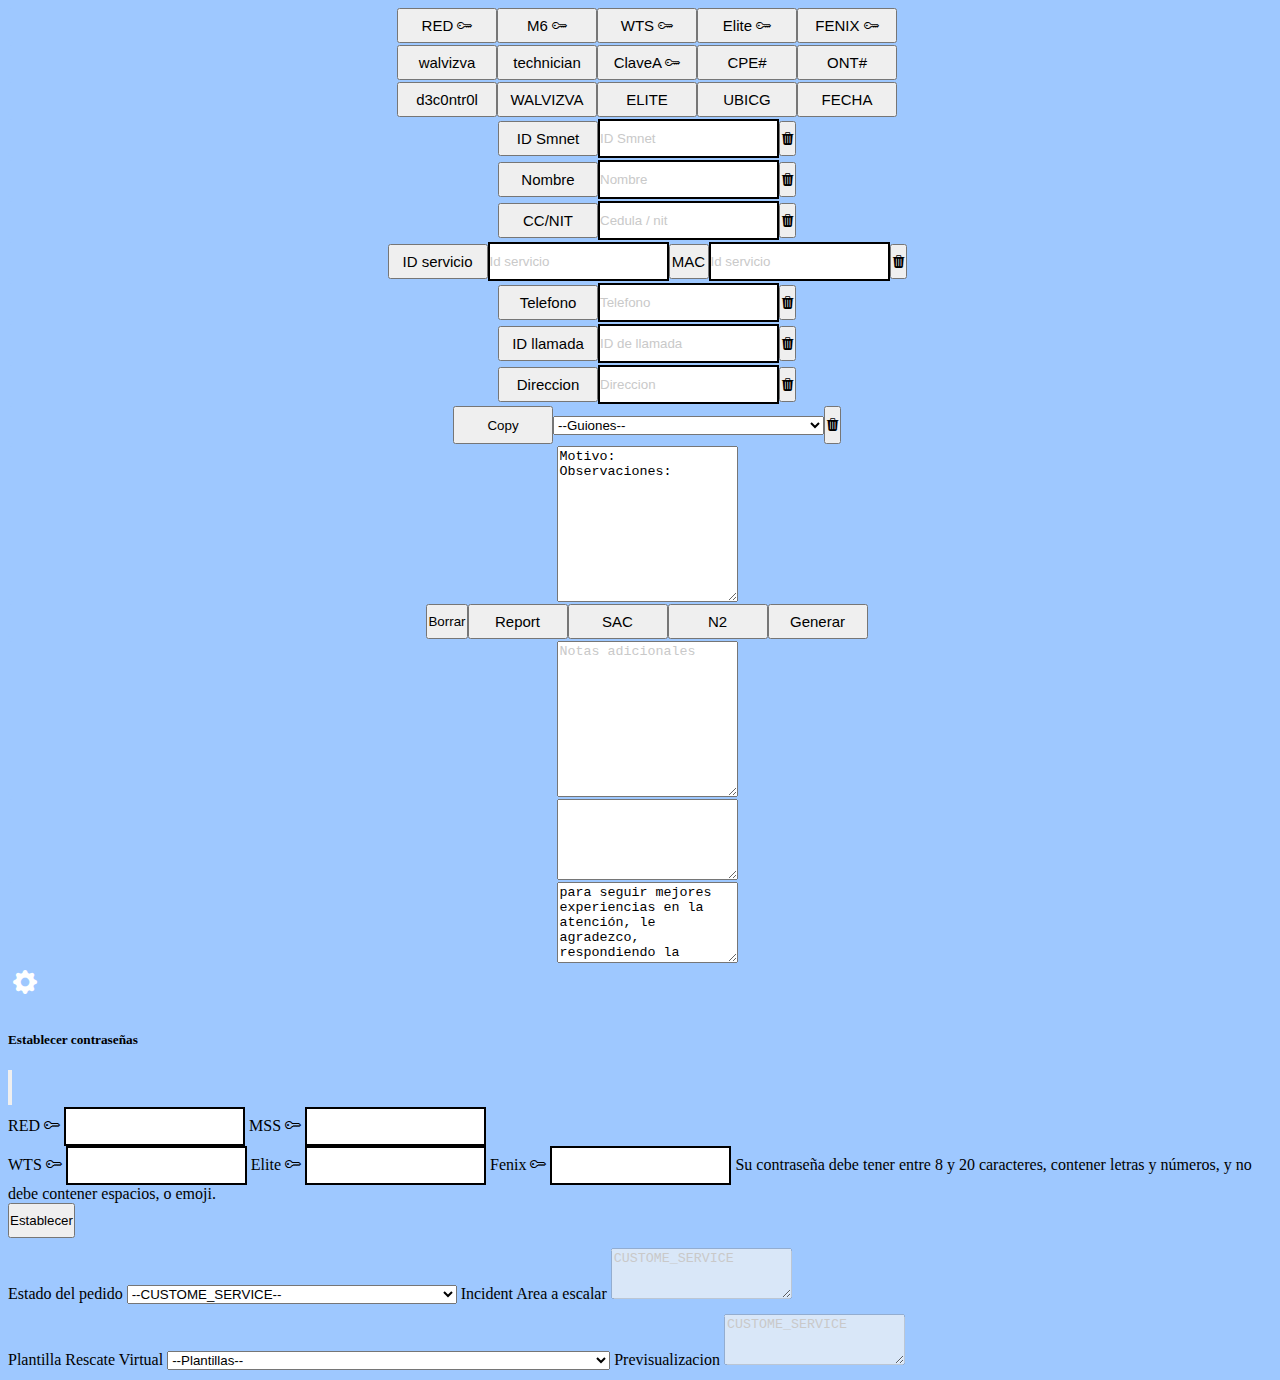
<file: index.html>
<!DOCTYPE html>
<html lang="es">

<head>
    <meta charset="UTF-8">
    <meta http-equiv="X-UA-Compatible" content="IE=edge">
    <meta name="viewport" content="width=device-width, initial-scale=1.0">
    <link rel="icon" href="" type="imagen//x-icon">
    <title>LLamadas NUAC</title>
    <link rel="stylesheet" href="estilos.css">
    <link rel="stylesheet" href="https://cdn.jsdelivr.net/npm/bootstrap-icons@1.10.5/font/bootstrap-icons.css">
    <link href="https://cdn.jsdelivr.net/npm/bootstrap@5.3.0-alpha3/dist/css/bootstrap.min.css" rel="stylesheet" integrity="sha384-KK94CHFLLe+nY2dmCWGMq91rCGa5gtU4mk92HdvYe+M/SXH301p5ILy+dN9+nJOZ" crossorigin="anonymous">
</head>

<body style="background-color:#9ec8ff;">


            <div class="btn-group container1" role="group" aria-label="Basic example">
                <button type="button " class="btn btn-primary btn01" id="btRed" value="RED">RED <i class="bi bi-key"></i></button>
                <button type="button " class="btn btn-primary btn01" id="btMss" value="M6">M6 <i class="bi bi-key"></i></button>
                <button type="button " class="btn btn-primary btn01" id="btWts" value="WTS">WTS <i class="bi bi-key"></i></button>
                <button type="button " class="btn btn-primary btn01" id="btElite" value="ELITE">Elite <i class="bi bi-key"></i></button>
                <button type="button " class="btn btn-primary btn01" id="btFenix" value="FENIX">FENIX <i class="bi bi-key"></i></button>
             </div>

   
            <div class="btn-group container1" role="group" aria-label="Basic example">
                <button type="button" class="btn btn-primary btn01" onclick="captura('walvizva');">walvizva</button>
                <button type="button" class="btn btn-primary btn01" onclick="captura('technician');">technician</button>
                <button type="button " class="btn btn-primary btn01" id="btClaveArris" value="claveArris">ClaveA <i class="bi bi-key"></i></button>
                <button type="button" class="btn btn-primary btn01" id="btnMac" >CPE#</button>
                <button type="button" class="btn btn-primary btn01" id="btnCpe">ONT#</button>
              </div>
            <div class="btn-group container1" role="group" aria-label="Basic example">
                <button type="button" class="btn btn-primary btn01" onclick="captura('d3c0ntr0l');">d3c0ntr0l</button>
                <button type="button" class="btn btn-primary btn01" onclick="captura('WALVIZVA');">WALVIZVA</button>
                <button type="button" class="btn btn-primary btn01" onclick="captura('ELITE');">ELITE</button>
                <button type="button" class="btn btn-primary btn01" onclick="captura('ubi');">UBICG</button>
                <button type="button" class="btn btn-primary btn01" onclick="fecha();">FECHA</button>
            </div>
            <div class="input-group container-input container1">
                <button class="btn btn-primary btn01" type="button" onclick="copyToClipBoard('Entra','btEntra','Entra')" id="btEntra">ID Smnet</button>
                <input type="text" class="form-control" placeholder="ID Smnet" aria-label="Recipient's username with two button addons" id="Entra" onkeyup="mayus(this);">
                <button class="btn btn-danger" type="button" onclick="deliteTextbox('Entra')"><i class="bi bi-trash3-fill"></i></button>
                
            </div>
    
        <div class="input-group container-input container1">
            <button class="btn btn-primary btn01" type="button" onclick="copyToClipBoard('Caso','btCaso','Caso')" id="btCaso">Nombre</button>
            <input type="text" class="form-control" placeholder="Nombre" aria-label="Recipient's username with two button addons" id="Caso">
            <button class="btn btn-danger" type="button" onclick="deliteTextbox('Caso')"><i class="bi bi-trash3-fill"></i></button>
            
        </div>
        <div class="input-group container-input container1 ">
            <button class="btn btn-primary btn01" type="button" onclick="copyToClipBoard('CC','btCC','CC')" id="btCC">CC/NIT</button>
            <input type="text" class="form-control" placeholder="Cedula / nit  " aria-label="Recipient's username with two button addons" id="CC">
            <button class="btn btn-danger" type="button" onclick="deliteTextbox('CC')"><i class="bi bi-trash3-fill"></i></button>
            
        </div>
        <div class="input-group container-input container1">
            <button class="btn btn-primary btn01" type="button" onclick="copyToClipBoard('Legado','btIDServicio','ID servicio')" id="btIDServicio">ID servicio</button>
            <input type="text" class="form-control" placeholder="Id servicio " aria-label="Recipient's username with two button addons" id="Legado" onkeyup="mayus(this);">
            <button class="btn btn-primary btn01" type="button" onclick="copyToClipBoard('Legado2','btIDServicio','ID servicio')" id="btIDServicio2" style="width: 40px; padding: 0px;">MAC</button>
            <input type="text" class="form-control" placeholder="Id servicio " aria-label="Recipient's username with two button addons" id="Legado2" onkeyup="mayus(this);">
            <button class="btn btn-danger" type="button" onclick="deliteTextbox('Legado','Legado2')" ><i class="bi bi-trash3-fill" ></i></button>
            
        </div>

        <div class="input-group container-input container1">
            <button class="btn btn-primary btn01" type="button" onclick="copyToClipBoard('Sale','btSale','Sale')" id="btSale">Telefono</button>
            <input type="text" class="form-control" placeholder="Telefono" aria-label="Recipient's username with two button addons" id="Sale" onkeyup="mayus(this);">
            <button class="btn btn-danger" type="button" onclick="deliteTextbox('Sale')"><i class="bi bi-trash3-fill"></i></button>
         
        </div>


        <div class="input-group container-input container1">
            <button class="btn btn-primary btn01" type="button" onclick="copyToClipBoard('IdLlamada','btLlamada','ID llamada')" id="btLlamada">ID llamada</button>
            <input type="text" class="form-control" placeholder="ID de llamada " aria-label="Recipient's username with two button addons" id="IdLlamada">
            <button class="btn btn-danger" type="button" onclick="deliteTextbox('IdLlamada')"><i class="bi bi-trash3-fill"></i></button>
            
        </div>
        
        <div class="input-group container-input container1">
            <button class="btn btn-primary btn01" type="button" onclick="copyToClipBoard('Gis','btGis','Gis')" id="btGis">Direccion</button>
            <input type="text" class="form-control" placeholder="Direccion " aria-label="Recipient's username with two button addons" id="Gis">
            <button class="btn btn-danger" type="button" onclick="deliteTextbox('Gis')"><i class="bi bi-trash3-fill"></i></button>
            
        </div>
        
        
        
        <div class="input-group container-input container1">
            <button type="button " class="btn btn-success" onclick="copyToClipBoard('observaciones','btGuion','Guion')" id="btGuion">Copy</button>
            <select class="form-select" aria-label="Default select example" onchange="selecion()" id="guiones">
                <option value="a">--Guiones--</option>

                <optgroup label="Internet">
                    
                    <option value=0>No Navega </option>
                    <option value="1">Intermitencia</option>
                    <option value="7">Cambio de contraseña Wifi</option>
                </optgroup>

                <optgroup label="Television">
                    <option value="3">Tv  sin señal</option>
                    <option value="4">Imagen pixelada</option>
                    <option value="6">Faltan canales de tv </option>
                </optgroup>
                
                <optgroup label="Telefonia">
                    <option value="5">No funciona la telefonia</option>
                </optgroup>

                <optgroup label="Sac">
                    <option value="2">Servicio suspendido</option> 
                    <option value="8">Informacion de factura</option>
                    <option value="9">Solicitud de retiro</option>
                    <option value="12">Solicitud de rebajar valor factura </option>
                    <option value="13">Reconexion en proceso</option>
                </optgroup>

                <optgroup label="Otros">
                    <option value="10">Reagendar Visita</option>
                    <option value="11">Informacion de la Agenda</option>
                    <option value="14">Se deja en Agendamiento</option>
                </optgroup>    
                
                
                
                
                
                
                
                <option value="b">--------------</option>
                <option value="26">Equipo ya esta en OSS</option>
                
                
                
                <option value="15">Equipo con diferente SN</option>
                <option value="16">Suspendido por falta de pago</option>
                <option value="17">Litte en nov android trio</option>
                <option value="18">Equipo a retirar no esta en oss</option>
                <option value="19">Direrente promocion asociada</option>
                <option value="20">Sin ID llamada</option>
                <option value="21">TO-BA/Pymes asociar infraestructura</option>
                <option value="22">Cargar canales de tv </option>
                <option value="23">Cantidad a retirar no coincide</option>
                <option value="24">Solicitud de reconexion</option>
                <option value="25">Equipo en OSS con pedidos en tramite</option>
                <option value="27">Cantidad a ingresar mayor a la contratada</option>
              </select>
              <button class="btn btn-danger" type="button" onclick="deliteTextbox('Entra')" id="btnDeleteGuiones"><i class="bi bi-trash3-fill"></i></button>
        </div>
    
    
        <div class="container1">
            <textarea class="form-control" id="observaciones" name="observaciones" rows="10">
Motivo: 
Observaciones: </textarea>
        </div>
    

          
            <div class="btn-group container1" role="group" aria-label="Basic example">
                <button type="button " class="btn btn-danger" onclick="borrarTodo();" id="btBorrarTodo">Borrar </button>
                <button type="button " class="btn btn-primary btn01" onclick="capturarReporte();" id="btReportes">Report</button>
                <button type="button " class="btn btn-primary btn01" onclick="capturarTodoSac()" id="btSac">SAC</button>
                <button type="button " class="btn btn-primary btn01" onclick="capturarTodoM6()" id="btMssP">N2</button>
                <button type="button " class="btn btn-primary btn01" onclick="capturarTodo();" id="btGenerar">Generar</button>
                
            </div>   

    
    
        <div class="container1">
            <textarea class="form-control" id="nota" rows="10" name="nota" placeholder="Notas adicionales"></textarea>
        </div>


   
        <div class="container1">
            <textarea class="form-control" id="plantilla" rows="5" name="plantilla" readonly></textarea>
        </div>

        <div class="container1">
            <textarea class="form-control" id="guionesdes" rows="5" name="guionesdes" readonly>para seguir mejores experiencias en la atención, le agradezco, respondiendo la encuesta que escuchara al finalizar y la que le llegará en mensaje de texto en 30 Min, su opinión es muy importante, feliz día, tarde, noche.

te dejo con una encuesta con el fin de mejorar la experiencia en la atención, y la que llegara via mensaje de texto en 30 minutos, su opinión es muy importante,
</textarea>
        </div>

<!-- Engranaje menu -->
<button class="" type="button" data-bs-toggle="offcanvas" data-bs-target="#offcanvasWithBothOptions"
aria-controls="offcanvasWithBothOptions" id="btnEngranaje"><i class="bi bi-gear-fill" id="engranaje"></i></button>
                


<!-- menu opciones -->
    
    
        <div class="offcanvas offcanvas-start" data-bs-scroll="true" tabindex="-1" id="offcanvasWithBothOptions"
            aria-labelledby="offcanvasWithBothOptionsLabel">
            <div class="offcanvas-header">
                <h5 class="offcanvas-title" id="offcanvasWithBothOptionsLabel">Establecer contraseñas</h5>
                <button type="button" class="btn-close" data-bs-dismiss="offcanvas" aria-label="Close"></button>
            </div>
            <div class="offcanvas-body">
    
                RED <i class="bi bi-key"></i>
                <input type="password" id="passRed" class="form-control" aria-labelledby="passwordHelpBlock">
    
                MSS <i class="bi bi-key"></i>
                <input type="password" id="passMss" class="form-control" aria-labelledby="passwordHelpBlock">
                <div id="passwordHelpBlock" class="form-text">
    
                WTS <i class="bi bi-key"></i>
                <input type="password" id="passWts" class="form-control" aria-labelledby="passwordHelpBlock">

                Elite <i class="bi bi-key"></i>
                <input type="password" id="passElite" class="form-control" aria-labelledby="passwordHelpBlock">

                Fenix <i class="bi bi-key"></i>
                <input type="password" id="passFenix" class="form-control" aria-labelledby="passwordHelpBlock">
    
                    Su contraseña debe tener entre 8 y 20 caracteres, contener letras y números, y no debe contener
                    espacios, o emoji.
                </div>
                <button type="button" class="btn btn-primary" id="btSavePass"
                    data-bs-dismiss="offcanvas">Establecer</button>


                <div class="containarPedido">
                    Estado del pedido
                    <select class="form-select" aria-label="Default select example" onchange="selecionCr()" id="gestionCr">
                        <option value="s">--CUSTOME_SERVICE--</option>
                        <option value="0">Excepción - ActualizarInventarioCompletarBA_TOIP</option>
                        <option value="1">Excepción - ConsultarDatosGestionOrden</option>
                        <option value="2">Pedido con excepción Dom</option>
                      </select>
                      Incident Area a escalar
                      <textarea class="form-control" id="notaCr" rows="3" name="nota" placeholder="CUSTOME_SERVICE" disabled></textarea>
                </div>


                <div class="containarPedido">
                    Plantilla Rescate Virtual
                    <select class="form-select" aria-label="Default select example" onchange="selecionPlantilla()" id="PlatillasRescate">
                        <option value="s">--Plantillas--</option>
                        <option value="5">DATOS LLAMADAS</option>
                        <option value="0">CORRECCIÓN PERFIL LDAP</option>
                        <option value="1">DECO MAL RETIRADO</option>
                        <option value="2">AGREGAR PAQUETES / ACTIVAR DECOS / CAMBIO DE DOMICILIO</option>
                        <option value="3">AGILIZAR REPARACIÓN(HFC/ADSL)</option>
                        <option value="4">RG - EVENTO GENERAL</option>
                        
                      </select>
                      Previsualizacion
                      <textarea class="form-control" id="notaPlantoilla" rows="3" name="nota" placeholder="CUSTOME_SERVICE" disabled></textarea>
                </div>


            </div>
        </div>
    
    


    
    <input id="sincronizacion" type="hidden" value="SINCRONIZACION">
    <input id="technician" type="hidden" value="technician">
    <input id="cambio" type="hidden" value="CAMBIO-EQUIPO">
    <input id="reuso" type="hidden" value="REUSO-ACCESO">
    <input id="ELITE" type="hidden" value="ELITE">
    <input id="d3c0ntr0l" type="hidden" value="d3c0ntr0l">
    <input id="WALVIZVA" type="hidden" value="WALVIZVA">
    <input id="consulta_equipo" type="hidden" value="http://10.100.66.199:8082/RepEquiposDireccion.aspx">
    <input id="ubi" type="hidden" value="UBICGENCPE">
    <input id="walvizva" type="hidden" value="walvizva">
    
   
    <script src="procesos.js"></script>
    <script src="arris.js"></script>
    <script src="mac.js"></script>
    <script src="https://cdn.jsdelivr.net/npm/bootstrap@5.3.0-alpha3/dist/js/bootstrap.bundle.min.js" integrity="sha384-ENjdO4Dr2bkBIFxQpeoTz1HIcje39Wm4jDKdf19U8gI4ddQ3GYNS7NTKfAdVQSZe" crossorigin="anonymous"></script>
    
</body>

</html>
</file>
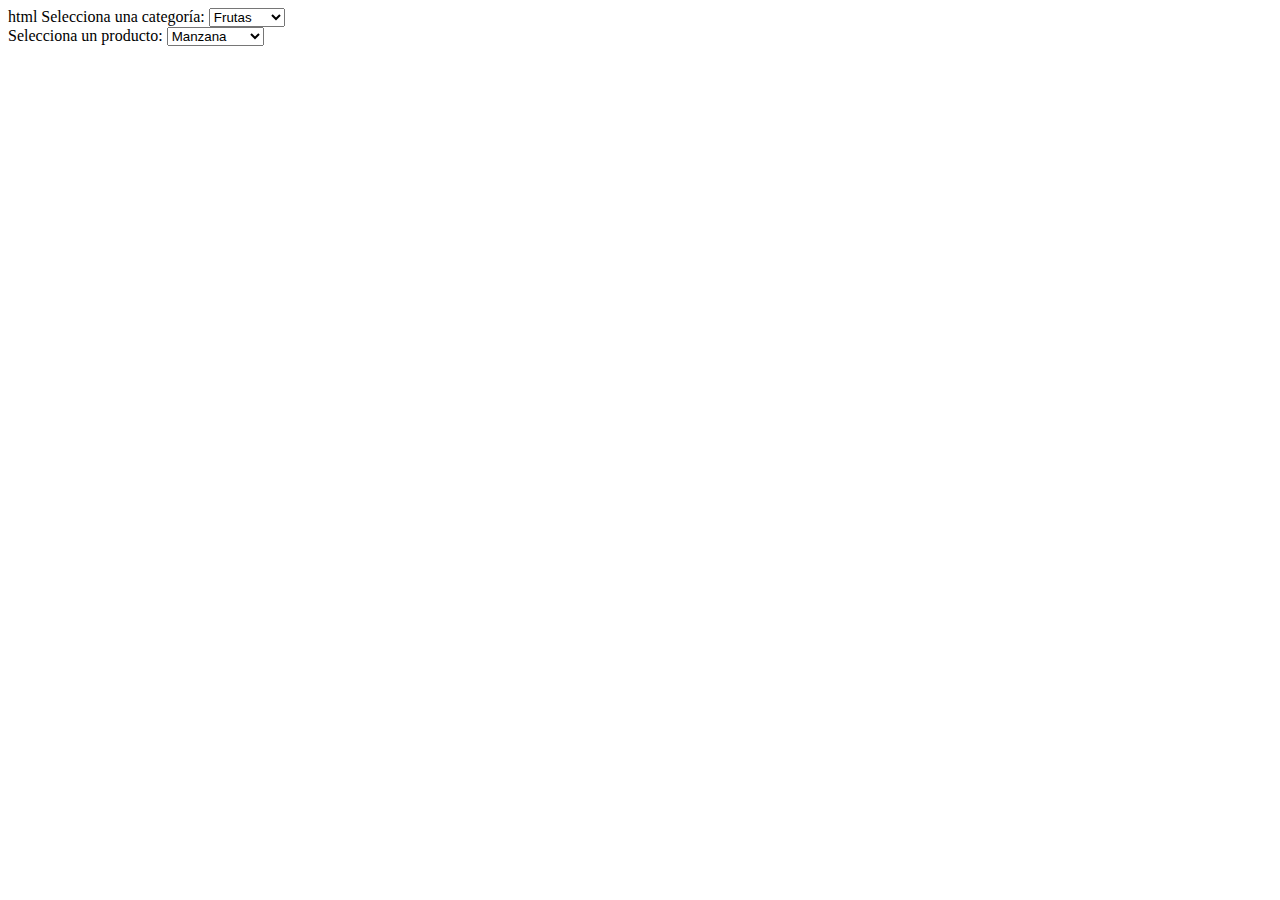
<file: preIndex.html>
html
<!DOCTYPE html>
<html lang="es">
<head>
  <meta charset="UTF-8">
  <meta name="viewport" content="width=device-width, initial-scale=1.0">
  <title>Select Anidado</title>
</head>
<body>

  <label for="categoria">Selecciona una categoría:</label>
  <select id="categoria">
    <option value="frutas">Frutas</option>
    <option value="verduras">Verduras</option>
  </select>

  <br>

  <label for="producto">Selecciona un producto:</label>
  <select id="producto">
    <!-- Opciones para productos de frutas -->
    <optgroup label="Frutas">
      <option value="manzana">Manzana</option>
      <option value="platano">Plátano</option>
      <option value="naranja">Naranja</option>
    </optgroup>
    
    <!-- Opciones para productos de verduras -->
    <optgroup label="Verduras">
      <option value="zanahoria">Zanahoria</option>
      <option value="lechuga">Lechuga</option>
      <option value="tomate">Tomate</option>
    </optgroup>
  </select>

</body>
</html>
</file>
<file: estilos.css>
body {
  background-color: #9ec8ff;
  
}

button {
    padding: 0px;
    margin: 0px;
    height: 35px;
}

input {
    padding: 0px;
    height: 35px;
    border: 2px solid;
    box-shadow: none !important;
}

h6 {
  text-align: center;
  padding: 5px 5px 0px 0px;
}

textarea:focus {
  box-shadow: none !important;
}

select:focus {
  box-shadow: none !important;
}

label {
height: 35px;
width: 95px;
color: #ffffff !important;
background-color: #0d6efd !important;
}


#btGuion {
  width: 100px;
  height: 38px;
}

#btnDeleteGuiones {
  height: 38px;
}
#engranaje {
  color: rgb(255, 255, 255);
  padding: 0px !important;
  margin: 0px !important;
  font-size: 1.5rem;
  font-weight: bold;
}


#btnEngranaje {
  background-color:#c5f7c600;
  color:none;
  border: none;
  margin: 0px 5px 10px 5px ;
}
.mb-3 {
  margin: 0px !important;
}

.form-control::placeholder {
  color: #c9c9c9 !important;
}

.btn01 {
  width: 100px;
  text-align: center;
  font-size: 15px !important;
  padding: 3px 0px;
}

/*hovers*/
.btn01:hover {
  background-color: #3f8cff !important;
  border: 1px solid !important;
  border: #fff6f7 1px solid !important;
}
.btn-danger:hover {
  background-color: #f8828c !important;
  border: 1px solid !important;
  border: #fff6f7 1px solid !important;
}

.btn-success:hover {
  background-color: #369b6c !important;
  border: 1px solid !important;
  border: #fff6f7 1px solid !important;
}


/*actives*/
.btn01:active{
  background-color: #cef3ff !important;
  color: rgb(255, 255, 255) !important;
  border:  1px solid #a7e9ff !important;
}


.btn-success:active{
  background-color: #79d67c !important;
  color: rgb(255, 255, 255) !important;
  border:  1px solid #c5f7c6 !important;
}

.btn-danger:active{
  background-color: #ff8d85 !important;
  color: rgb(255, 255, 255) !important;
  border:  1px solid #ffffff;
}


.container-input {
    padding: 2px;
}

.container1 {
  display: flex;
  justify-content: center;
  align-items: center;
  border-radius: 5px;
  margin: 2px 0px !important;
  width: 100%;
  padding: 0px 7px !important;
  background: #9ec8ff;
}

.containarPedido {
  margin: 10px 0px;
}




.offcanvas label {
  background-color: white !important;
  color: black !important;
  text-align:center;
  margin: 0px !important;
}
</file>
